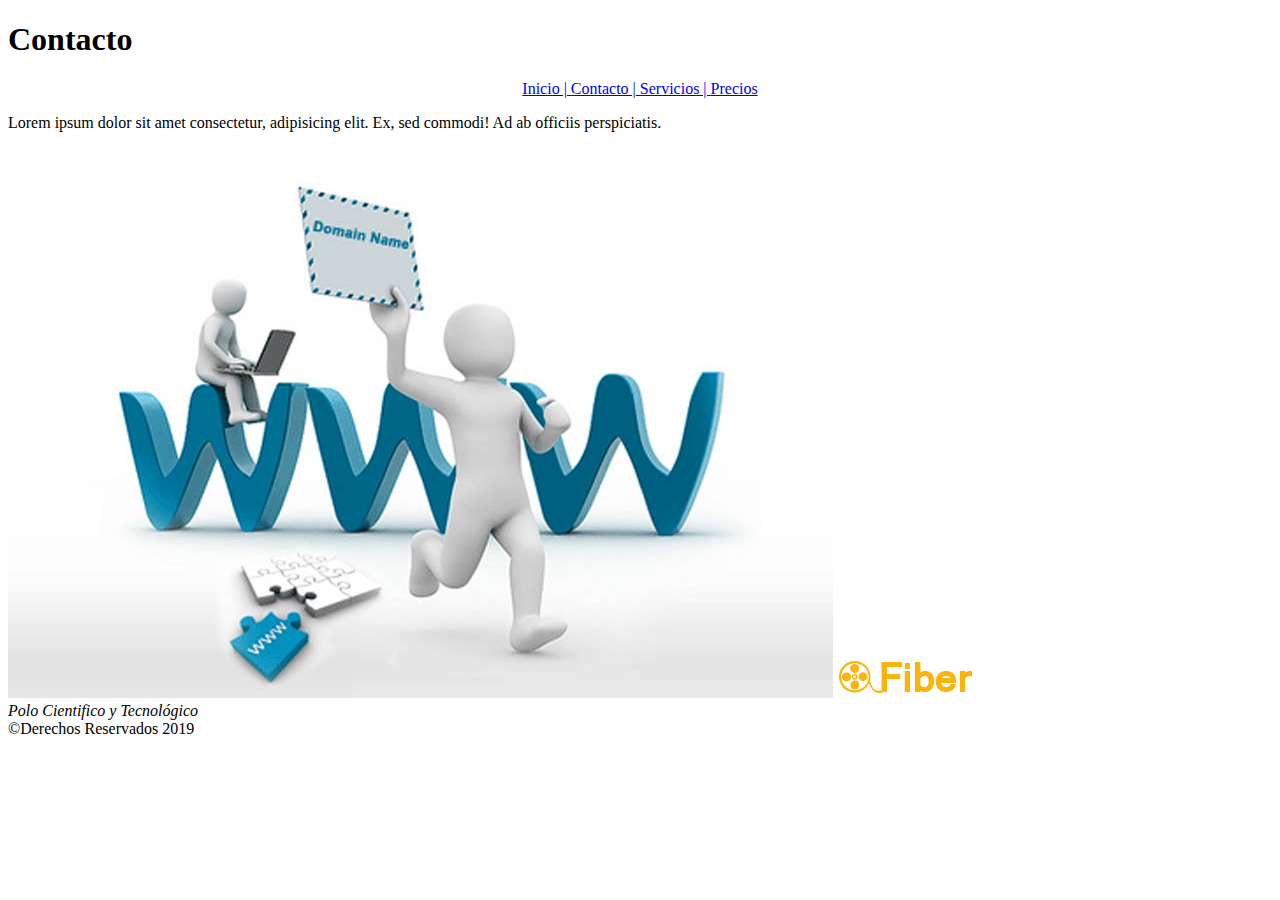
<file: contacto.html>
<!DOCTYPE html>
<html lang="en">
<head>
    <meta charset="UTF-8">
    <meta name="viewport" content="width=device-width, initial-scale=1.0">
    <meta http-equiv="X-UA-Compatible" content="ie=edge">
    <title>Document</title>
</head>
<body>
    <header>
      <h1>Contacto</h1>  
    </header>
    <main>
              <p align="center"><a href="Ejercicio_2.html">Inicio  |</a><a href="contacto.html">  Contacto  |</a><a href="servicios.html">  Servicios  |  </a><a href="precios.html">Precios</a></p>
        <p>Lorem ipsum dolor sit amet consectetur, adipisicing elit. Ex, sed commodi! Ad ab officiis perspiciatis.</p>
         <img src="img/service2.jpg" alt="">
         <img src="img/logo.png" alt="">  
    </main>
           

         <address>Polo Cientifico y Tecnológico</address>
         <footer>&copy;Derechos Reservados 2019</footer>
</body>
</html>
</file>
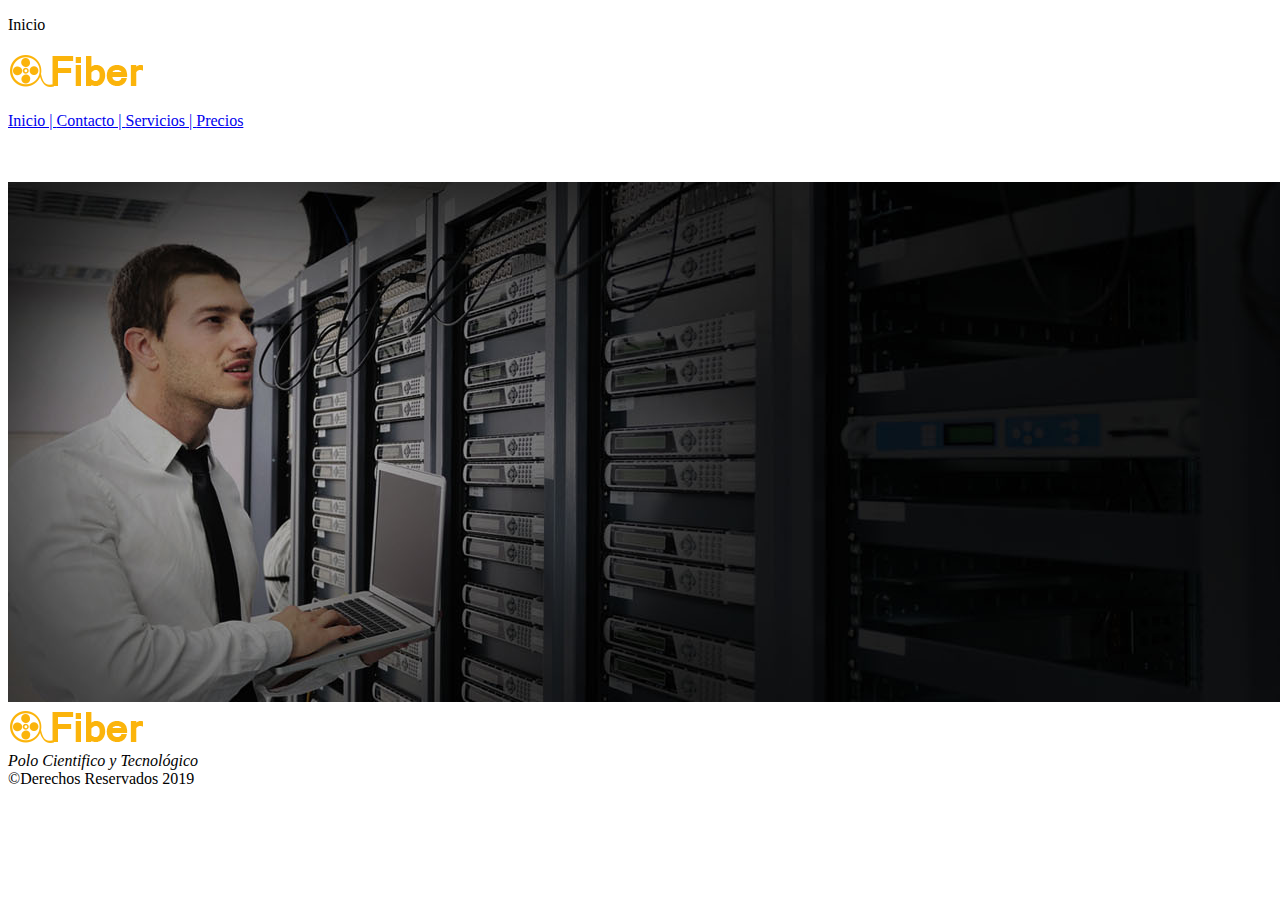
<file: Ejercicio_2.html>
<!DOCTYPE html>
<html lang="en">
<head>
    <meta charset="UTF-8">
    <meta name="viewport" content="width=device-width, initial-scale=1.0">
    <meta http-equiv="X-UA-Compatible" content="ie=edge">
    <title>Document</title>
</head>
<body>
    <header>
        <p>Inicio</p>
    </header>
    <main>
          <img src="img/logo.png" alt="">
    <br>
    <p><a href="Ejercicio_2.html">Inicio  |  </a><a href="contacto.html">  Contacto  |  </a><a href="servicios.html">  Servicios  |  </a><a href="precios.html">  Precios</a></p>
    <br>
    <br>
    <img src="img/1.jpg" alt="">
   <br>
    <img src="img/logo.png" alt="">  
    </main>

    <address>Polo Cientifico y Tecnológico</address>
    <footer>&copy;Derechos Reservados 2019</footer>
</body>
</html>
</file>
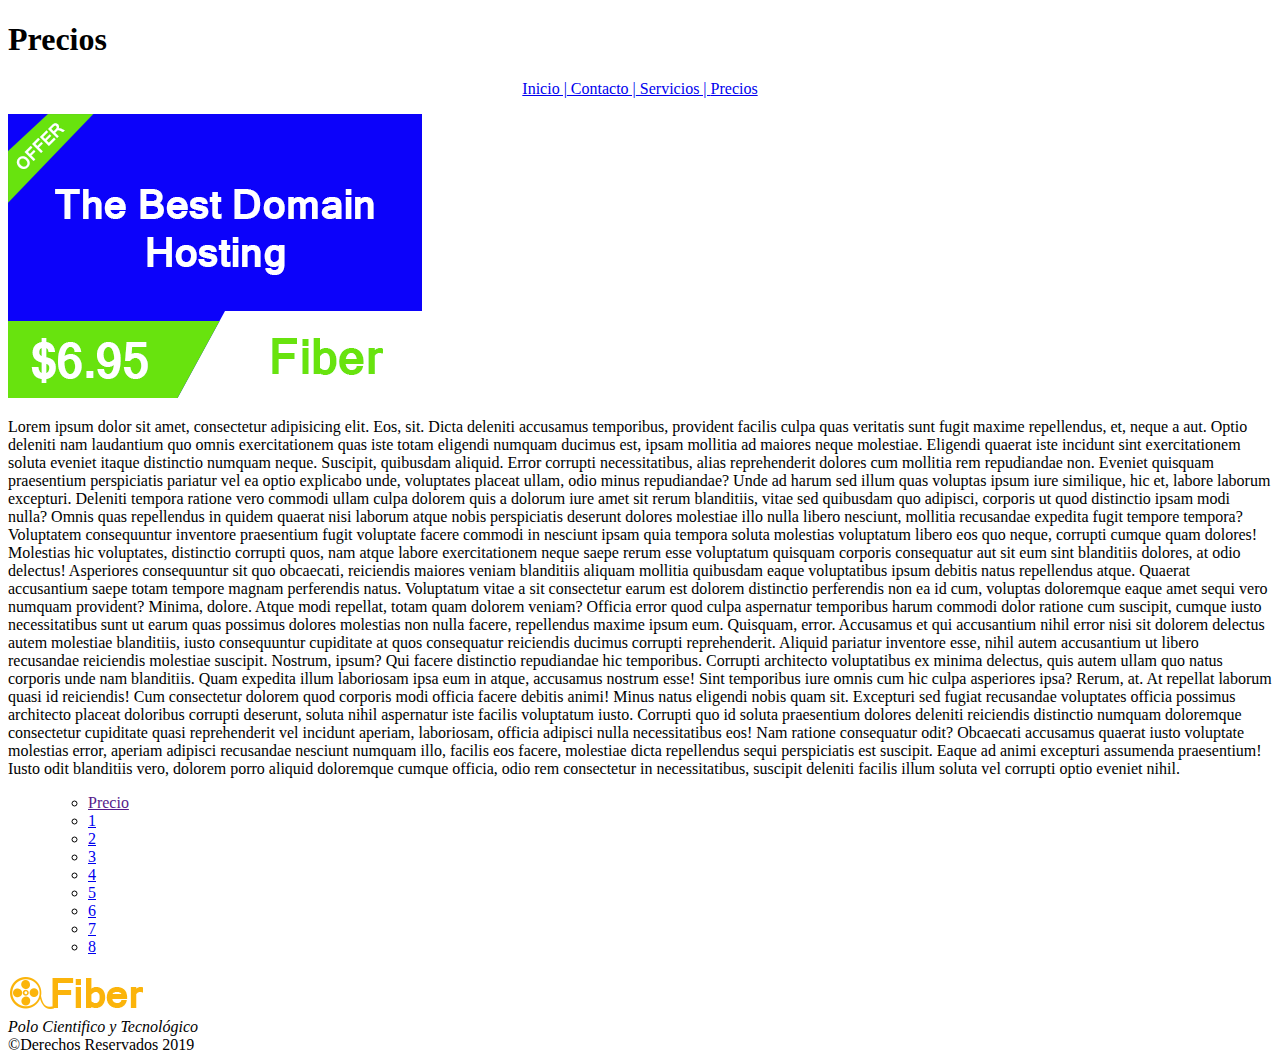
<file: precios.html>
<!DOCTYPE html>
<html lang="en">
<head>
    <meta charset="UTF-8">
    <meta name="viewport" content="width=device-width, initial-scale=1.0">
    <meta http-equiv="X-UA-Compatible" content="ie=edge">
    <title>Document</title>
</head>
<body>
    <header>
       <h1>Precios</h1>  
    </header>
   <main>
        <p align="center"><a href="Ejercicio_2.html">Inicio  |</a><a href="contacto.html">  Contacto  |</a><a href="servicios.html">  Servicios  |  </a><a href="precios.html">Precios</a></p>
      <img src="img/people.png" alt="">
    <p>Lorem ipsum dolor sit amet, consectetur adipisicing elit. Eos, sit. Dicta deleniti accusamus temporibus, provident facilis culpa quas veritatis sunt fugit maxime repellendus, et, neque a aut. Optio deleniti nam laudantium quo omnis exercitationem quas iste totam eligendi numquam ducimus est, ipsam mollitia ad maiores neque molestiae. Eligendi quaerat iste incidunt sint exercitationem soluta eveniet itaque distinctio numquam neque. Suscipit, quibusdam aliquid. Error corrupti necessitatibus, alias reprehenderit dolores cum mollitia rem repudiandae non. Eveniet quisquam praesentium perspiciatis pariatur vel ea optio explicabo unde, voluptates placeat ullam, odio minus repudiandae? Unde ad harum sed illum quas voluptas ipsum iure similique, hic et, labore laborum excepturi. Deleniti tempora ratione vero commodi ullam culpa dolorem quis a dolorum iure amet sit rerum blanditiis, vitae sed quibusdam quo adipisci, corporis ut quod distinctio ipsam modi nulla? Omnis quas repellendus in quidem quaerat nisi laborum atque nobis perspiciatis deserunt dolores molestiae illo nulla libero nesciunt, mollitia recusandae expedita fugit tempore tempora? Voluptatem consequuntur inventore praesentium fugit voluptate facere commodi in nesciunt ipsam quia tempora soluta molestias voluptatum libero eos quo neque, corrupti cumque quam dolores! Molestias hic voluptates, distinctio corrupti quos, nam atque labore exercitationem neque saepe rerum esse voluptatum quisquam corporis consequatur aut sit eum sint blanditiis dolores, at odio delectus! Asperiores consequuntur sit quo obcaecati, reiciendis maiores veniam blanditiis aliquam mollitia quibusdam eaque voluptatibus ipsum debitis natus repellendus atque. Quaerat accusantium saepe totam tempore magnam perferendis natus. Voluptatum vitae a sit consectetur earum est dolorem distinctio perferendis non ea id cum, voluptas doloremque eaque amet sequi vero numquam provident? Minima, dolore. Atque modi repellat, totam quam dolorem veniam? Officia error quod culpa aspernatur temporibus harum commodi dolor ratione cum suscipit, cumque iusto necessitatibus sunt ut earum quas possimus dolores molestias non nulla facere, repellendus maxime ipsum eum. Quisquam, error. Accusamus et qui accusantium nihil error nisi sit dolorem delectus autem molestiae blanditiis, iusto consequuntur cupiditate at quos consequatur reiciendis ducimus corrupti reprehenderit. Aliquid pariatur inventore esse, nihil autem accusantium ut libero recusandae reiciendis molestiae suscipit. Nostrum, ipsum? Qui facere distinctio repudiandae hic temporibus. Corrupti architecto voluptatibus ex minima delectus, quis autem ullam quo natus corporis unde nam blanditiis. Quam expedita illum laboriosam ipsa eum in atque, accusamus nostrum esse! Sint temporibus iure omnis cum hic culpa asperiores ipsa? Rerum, at. At repellat laborum quasi id reiciendis! Cum consectetur dolorem quod corporis modi officia facere debitis animi! Minus natus eligendi nobis quam sit. Excepturi sed fugiat recusandae voluptates officia possimus architecto placeat doloribus corrupti deserunt, soluta nihil aspernatur iste facilis voluptatum iusto. Corrupti quo id soluta praesentium dolores deleniti reiciendis distinctio numquam doloremque consectetur cupiditate quasi reprehenderit vel incidunt aperiam, laboriosam, officia adipisci nulla necessitatibus eos! Nam ratione consequatur odit? Obcaecati accusamus quaerat iusto voluptate molestias error, aperiam adipisci recusandae nesciunt numquam illo, facilis eos facere, molestiae dicta repellendus sequi perspiciatis est suscipit. Eaque ad animi excepturi assumenda praesentium! Iusto odit blanditiis vero, dolorem porro aliquid doloremque cumque officia, odio rem consectetur in necessitatibus, suscipit deleniti facilis illum soluta vel corrupti optio eveniet nihil.</p>
    <ul>
           <ul>
                <li><a href="">Precio</a> </li>
            <li><a href="https://es.wikipedia.org/wiki/Broma">1</a> </li>
            <li><a href="https://es.wikipedia.org/wiki/Broma">2</a> </li>
            <li><a href="https://es.wikipedia.org/wiki/Broma">3</a> </li>
            <li><a href="https://es.wikipedia.org/wiki/Broma">4</a> </li>
            <li><a href="https://es.wikipedia.org/wiki/Broma">5</a> </li>
            <li><a href="https://es.wikipedia.org/wiki/Broma">6</a> </li>
            <li><a href="https://es.wikipedia.org/wiki/Broma">7</a> </li>
            <li><a href="https://es.wikipedia.org/wiki/Broma">8</a> </li>
           </ul>
        </ul>
    <img src="img/logo.png" alt="">
    </main>

    <address>Polo Cientifico y Tecnológico</address>
    <footer>&copy;Derechos Reservados 2019</footer>    
</body>
</html>
</file>
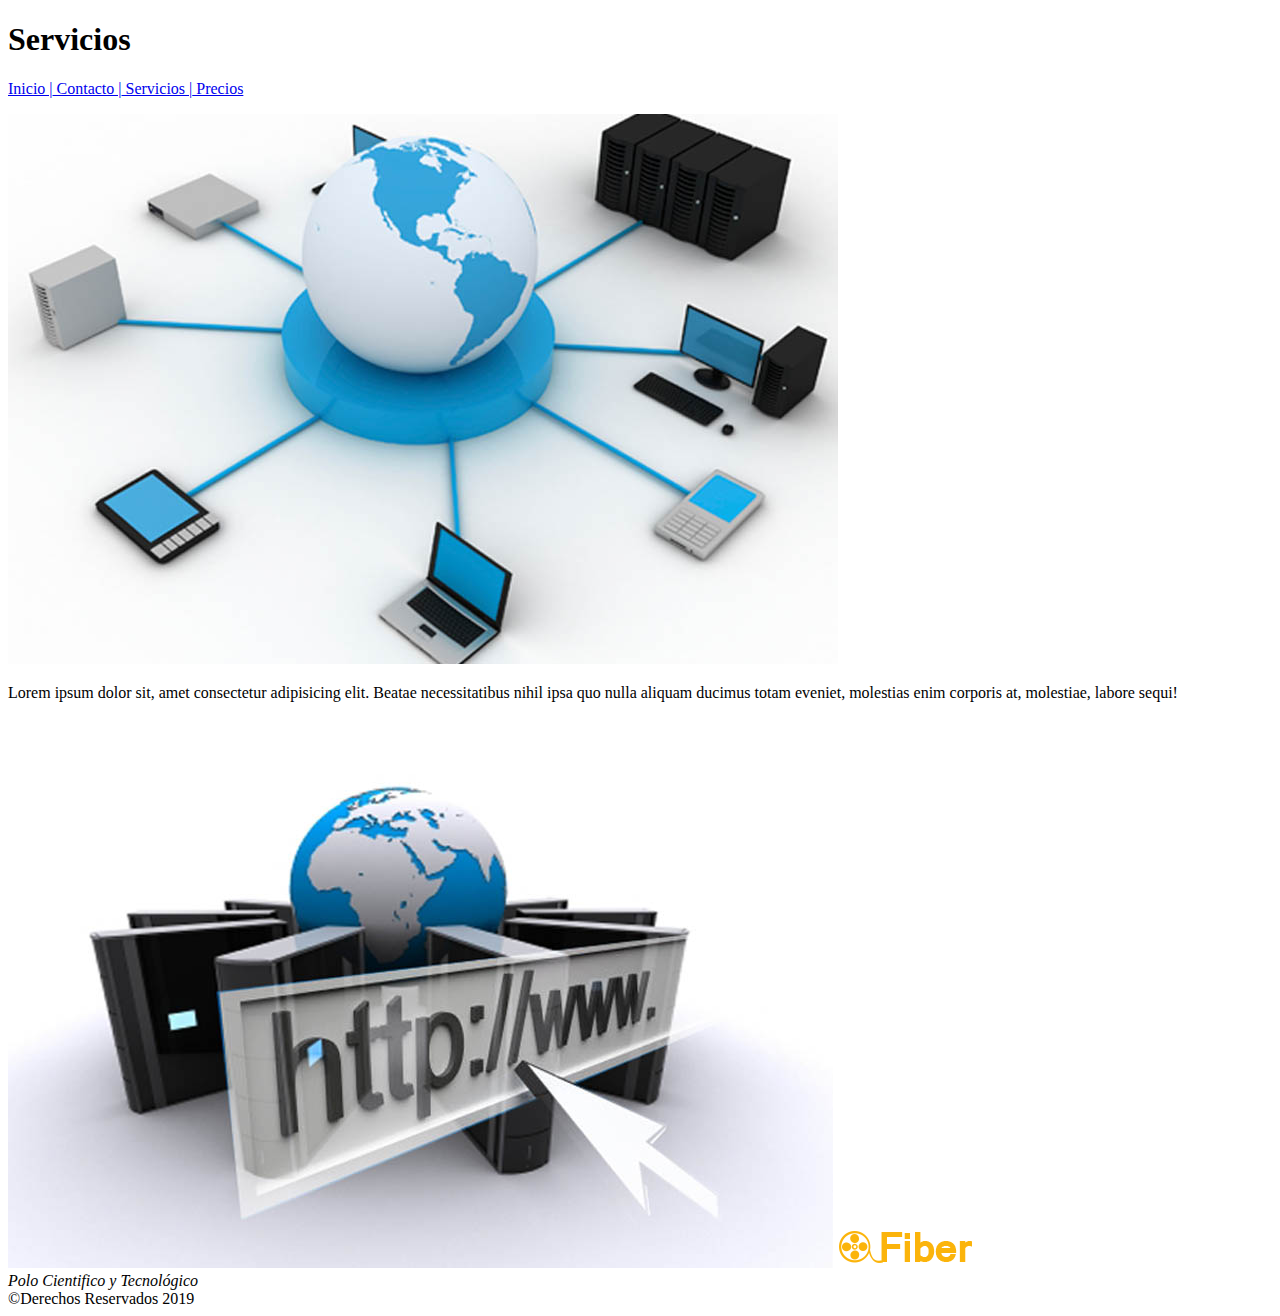
<file: servicios.html>
<!DOCTYPE html>
<html lang="en">
<head>
    <meta charset="UTF-8">
    <meta name="viewport" content="width=device-width, initial-scale=1.0">
    <meta http-equiv="X-UA-Compatible" content="ie=edge">
    <title>Document</title>
</head>
<body>
    <header>
      <h1>Servicios</h1>  
    </header>
    <main>
           <p><a href="Ejercicio_2.html">Inicio  |</a><a href="contacto.html">  Contacto  |</a><a href="servicios.html">  Servicios  |</a><a href="precios.html">  Precios</a></p>
    <img src="img/service1.jpg" alt="">
    <p>Lorem ipsum dolor sit, amet consectetur adipisicing elit. Beatae necessitatibus nihil ipsa quo nulla aliquam ducimus totam eveniet, molestias enim corporis at, molestiae, labore sequi!</p>
    <img src="img/service3.jpg" alt="">
    <img src="img/logo.png" alt=""> 
    </main>

    <address>Polo Cientifico y Tecnológico</address>
    <footer>&copy;Derechos Reservados 2019</footer>
</body>
</html>
</file>
